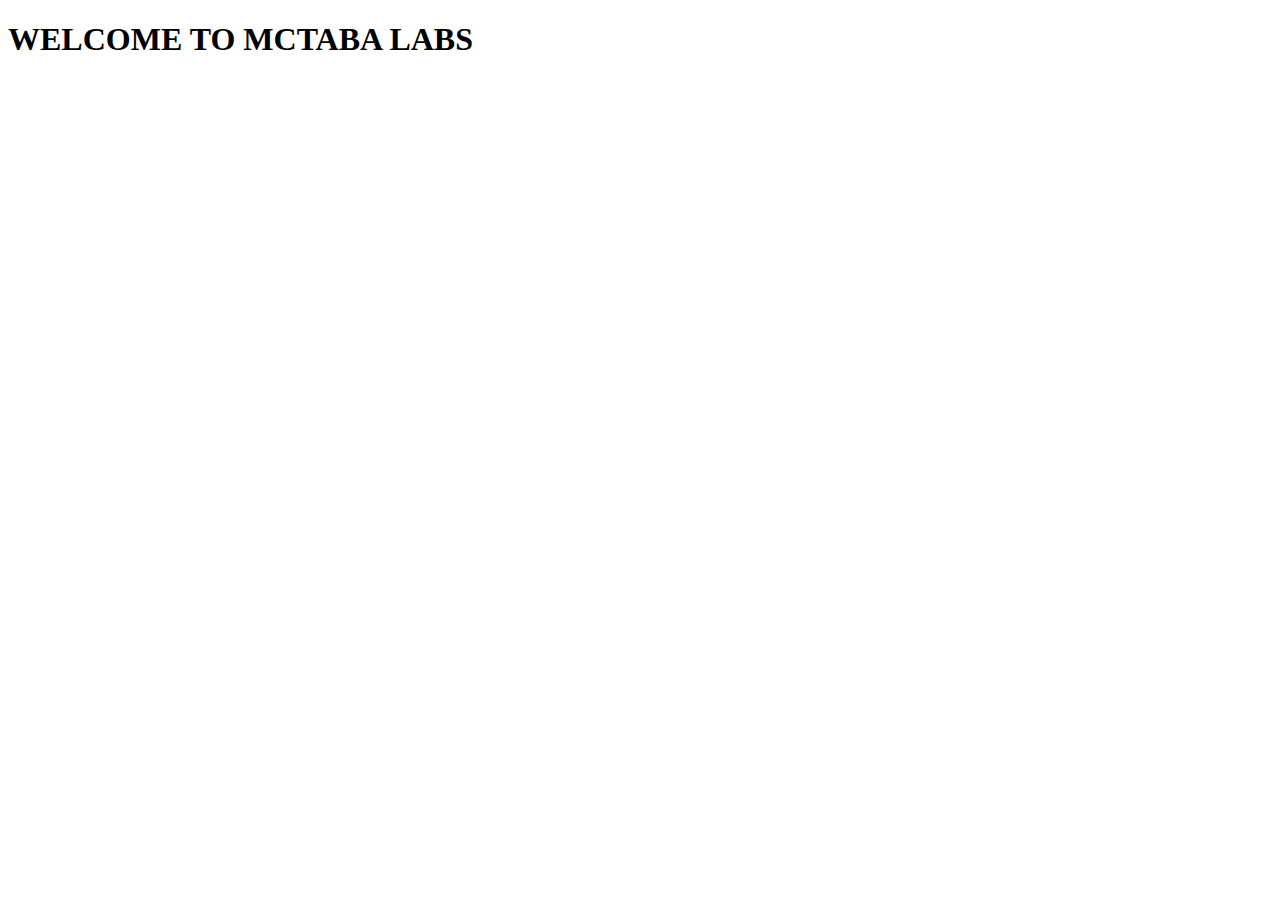
<file: index.html>
<!DOCTYPE html>
<html lang="en">
<head>
    <meta charset="UTF-8">
    <meta name="viewport" content="width=device-width, initial-scale=1.0">
    <title>Document</title>
</head>
<body>
    <h1>
WELCOME TO MCTABA LABS
    </h1>
</body>
</html>
</file>
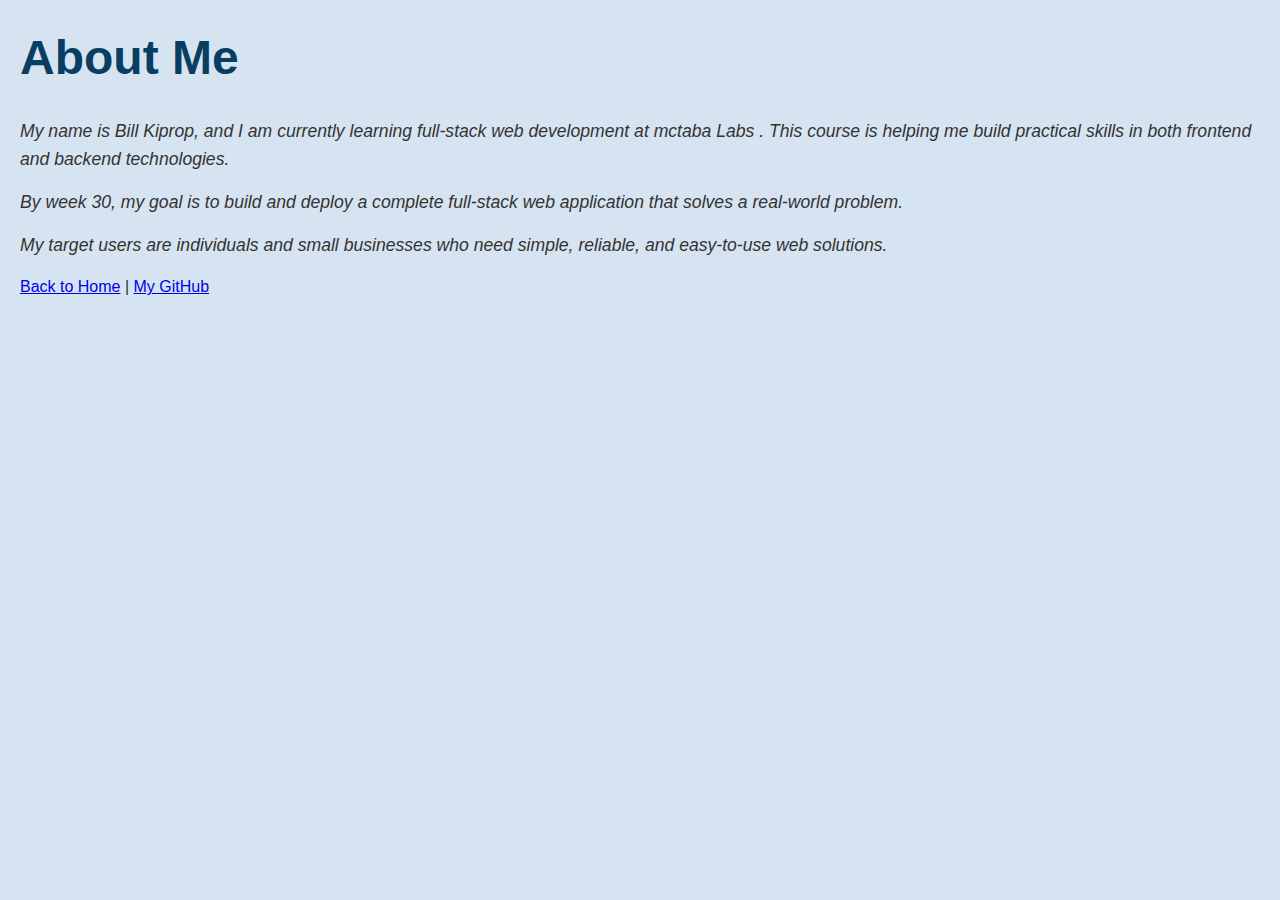
<file: about.html>
<!DOCTYPE html>
<html lang="en">
<head>
    <meta charset="UTF-8">
    <meta name="viewport" content="width=device-width, initial-scale=1.0">
    <title>About Me</title>
    <link rel="stylesheet" href="styles.css">


</head>
<body>
    <h1>About Me</h1>

    <p>
        My name is Bill Kiprop, and I am currently learning full-stack web development at mctaba Labs .
        This course is helping me build practical skills in both frontend and backend technologies.
    </p>

    <p>
        By week 30, my goal is to build and deploy a complete full-stack web application
        that solves a real-world problem.
    </p>

    <p>
        My target users are individuals and small businesses who need simple, reliable,
        and easy-to-use web solutions.
    </p>

    <a href="index.html">Back to Home</a> |
    <a href="https://github.com/billrui">My GitHub</a>
</body>
</html>
</file>
<file: styles.css>
* {
  margin: 0;
  padding: 0;
  box-sizing: border-box;
}


body {
  font-family:  sans-serif;
  line-height: 1.6;
  background-color: #d6e4f1;
  color: #333333;
  padding: 20px;
}


nav {
  background: #0a4d62;
  padding: 25px;
  margin-bottom: 30px;
}

nav a {
  color: rgb(235, 226, 226);
  text-decoration: none;
  margin-right: 15px;
  font-weight: bold;
}

nav a:hover {
  text-decoration:overline;
}

.hero {
  background: rgb(199, 184, 184);
  padding: 40px;
  border-radius: 8px;
  text-align: center;
  margin-bottom: 30px;
}

.hero h1 {
  font-size: 4.4rem;
  margin-bottom: 15px;
}

.hero p {
  font-size: 2.2rem;
  margin-bottom: 20px;
}


.btn {
  display: inline-block;
  background: #2173ad;
  color: rgb(236, 228, 228);
  padding: 10px 20px;
  border-radius: 5px;
  text-decoration: none;
  font-family:cursive;
}

.btn:hover {
  background: #136b07;
}


section {
  background: white;
  padding: 25px;
  border-radius: 8px;
  margin-bottom: 25px;
}

section h2 {
  margin-bottom: 10px;
  color: #620d0a;
  text-align: center;
}
.quote-section {
  background: white;
  padding: 30px;
  border-radius: 8px;
  margin-bottom: 25px;
  text-align: center;
}

.quote-section img {
  max-width: 100%;
  height: auto;
  border-radius: 6px;
  box-shadow: 0 4px 10px rgba(0, 0, 0, 0.1);
}


footer {
  text-align: center;
  margin-top: 40px;
  color: #666;
  font-size: 2.0rem;

}

body h1 {
  font-family: 'Arial', sans-serif;  
  font-size: 3rem;
  font-weight: bold;
  color: #0a3d62;
  margin-bottom: 20px;
}

body p {
  font-family: 'Helvetica', sans-serif;  
  font-size: 1.1rem;
  font-style: italic;
  line-height: 1.6;
  color: #333;
  margin-bottom: 15px;
}
</file>
